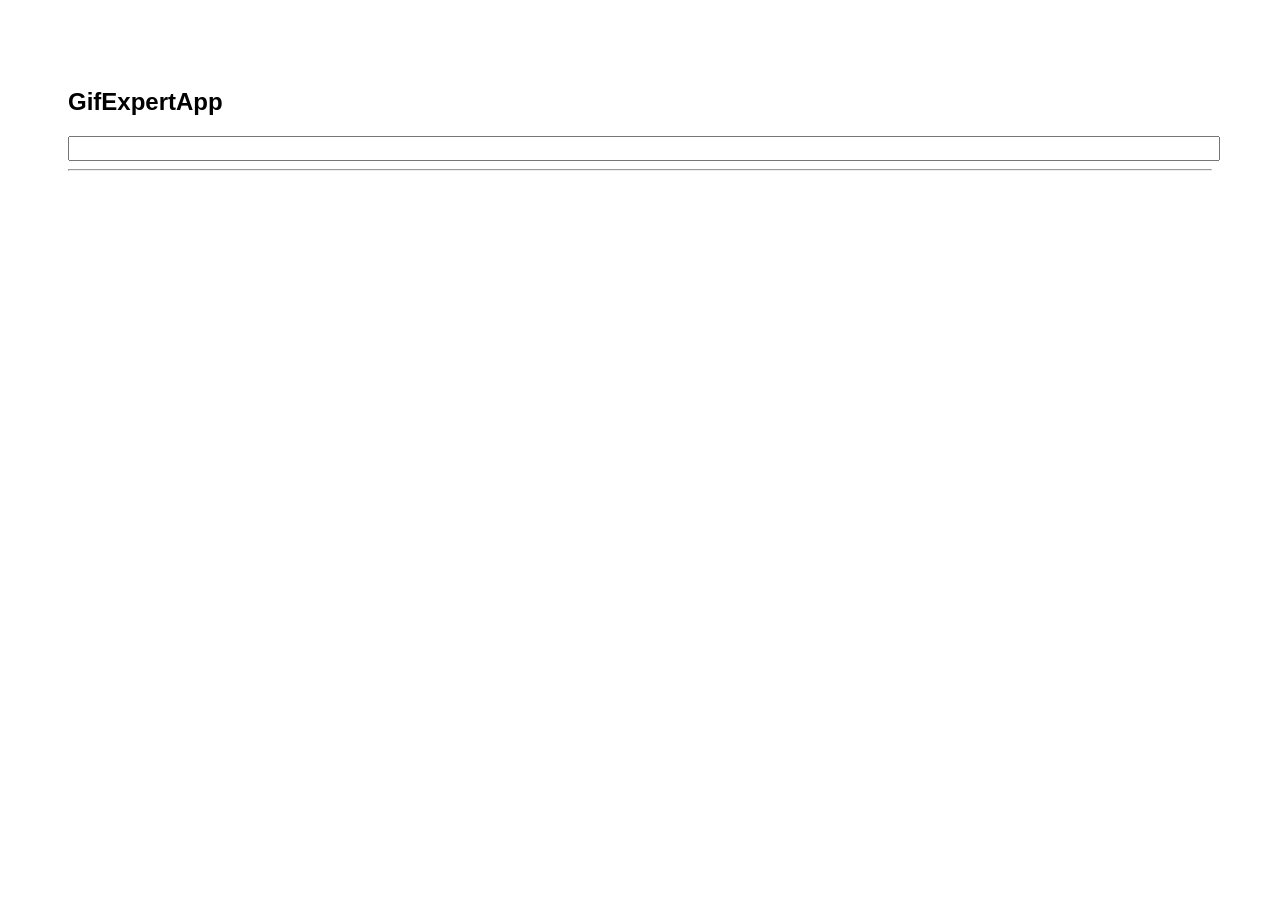
<file: docs/index.html>
<!doctype html>
<html lang="es">
<head>
    <meta charset="utf-8" />
    <link rel="icon" href="./favicon.ico" />
    <meta name="viewport" content="width=device-width,initial-scale=1" />
    <meta name="theme-color" content="#000000" />
    <meta name="description" content="Web site created using create-react-app" />
    <link rel="apple-touch-icon" href="./logo192.png" />
    <link rel="manifest" href="./manifest.json" />
    <link rel="stylesheet" href="https://cdnjs.cloudflare.com/ajax/libs/animate.css/4.1.1/animate.min.css" />
    <title>Gif Expert</title>
    <script defer="defer" src="./static/js/main.dda21b52.js"></script>
    <link href="./static/css/main.252d04dc.css" rel="stylesheet">
</head>

<body><noscript>You need to enable JavaScript to run this app.</noscript>
    <div id="root"></div>
</body>

</html>
</file>
<file: docs/static/css/main.252d04dc.css>
*{font-family:Helvetica,Arial,sans-serif}body{padding:60px}input{color:grey;height:1.2rem;width:100%}.card-grid{display:flex;flex-direction:row;flex-wrap:wrap}.card{align-content:center;border:1px solid gray;border-radius:5px;margin-bottom:10px;margin-right:10px;overflow:hidden}.card div{text-align:center}.card img{max-height:160px}
/*# sourceMappingURL=main.252d04dc.css.map*/
</file>
